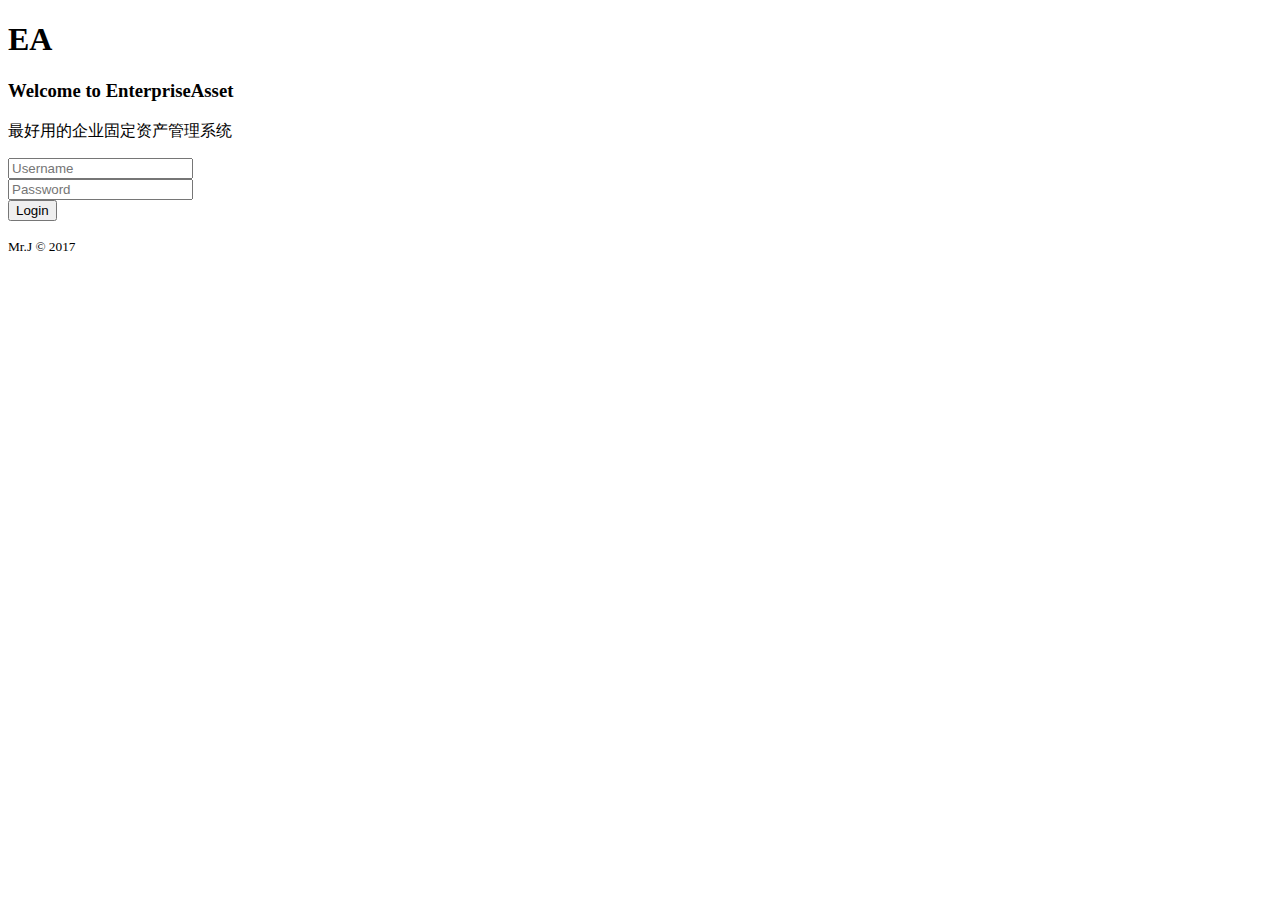
<file: src/main/resources/templates/login.html>
<!DOCTYPE html>
<html xmlns:th="http://www.thymeleaf.org" xmlns:v-on="http://www.w3.org/1999/xhtml">
<head>
    <meta charset="utf-8" />
    <meta name="viewport" content="width=device-width, initial-scale=1.0" />
    <title>EA | Login</title>
    <link th:href="@{webjars/bootstrap/3.3.7-1/css/bootstrap.min.css}" rel="stylesheet" />
    <link th:href="@{/font-awesome/css/font-awesome.css}" rel="stylesheet" />
    <link th:href="@{/css/plugins/toastr/toastr.min.css}" rel="stylesheet" />
    <link th:href="@{/css/animate.css}" rel="stylesheet" />
    <link th:href="@{/css/style.css}" rel="stylesheet" />
</head>

<body class="gray-bg">

    <div id="login-block" class="middle-box text-center loginscreen animated fadeInDown">
        <div>
            <div>
                <h1 class="logo-name">EA</h1>
            </div>
            <h3>Welcome to EnterpriseAsset</h3>
            <p>最好用的企业固定资产管理系统</p>
            <!--<p>Login in. To see it in action.</p>-->
            <form class="m-t" role="form">
                <div class="form-group">
                    <input v-model="username" type="text" class="form-control" placeholder="Username" required="" />
                </div>
                <div class="form-group">
                    <input v-model="password" type="password" class="form-control" placeholder="Password" required="" />
                </div>
                <input v-on:click="login" class="btn btn-primary block full-width m-b" type="button" value="Login" />
                <!--<button v-on:click="login" type="submit" class="btn btn-primary block full-width m-b">Login</button>-->

                <!--<a href="#"><small>Forgot password?</small></a>-->

                <!--注册用户-->
                <!--<p class="text-muted text-center"><small>Do not have an account?</small></p>
                <a class="btn btn-sm btn-white btn-block" href="register.html">Create an account</a>-->
            </form>
            <p class="m-t"> <small>Mr.J &copy; 2017</small> </p>
        </div>
    </div>

    <script th:inline="javascript">
        var baseUrl = [[${#httpServletRequest.getContextPath()}]];
    </script>
    <script>if (typeof module === 'object') {window.module = module; module = undefined;}</script>
    <!-- Mainly scripts -->
<script type='text/javascript' th:src="@{'webjars/jquery/1.12.4/jquery.min.js'}"></script>
    <!--<script>if (typeof module === 'object') {window.jquery = window.jQuery = window.$ = module.exports;}</script>-->
    <script th:src="@{webjars/bootstrap/3.3.7-1/js/bootstrap.min.js}"></script>
    <script th:src="@{/js/main/vue.js}"></script>

    <!-- plugins -->
    <script th:src="@{/js/plugins/toastr/toastr.min.js}"></script>
    <script th:src="@{js/plugins/validate/jquery.validate.min.js}"></script>

    <!-- Custom javascript -->
    <!--<script th:src="@{/js/jquery.md5.js}"></script>-->
    <script th:src="@{/js/md5.js}"></script>
    <script th:src="@{/js/common.js(_r=${#strings.randomAlphanumeric(5)})}"></script>
    <script th:src="@{/js/web.js(_r=${#strings.randomAlphanumeric(5)})}"></script>
    <script th:src="@{/js/server.js(_r=${#strings.randomAlphanumeric(5)})}"></script>
    <script th:src="@{/js/login.js(_r=${#strings.randomAlphanumeric(5)})}"></script>
    <script>if (window.module) module = window.module;</script>

</body>

</html>
</file>
